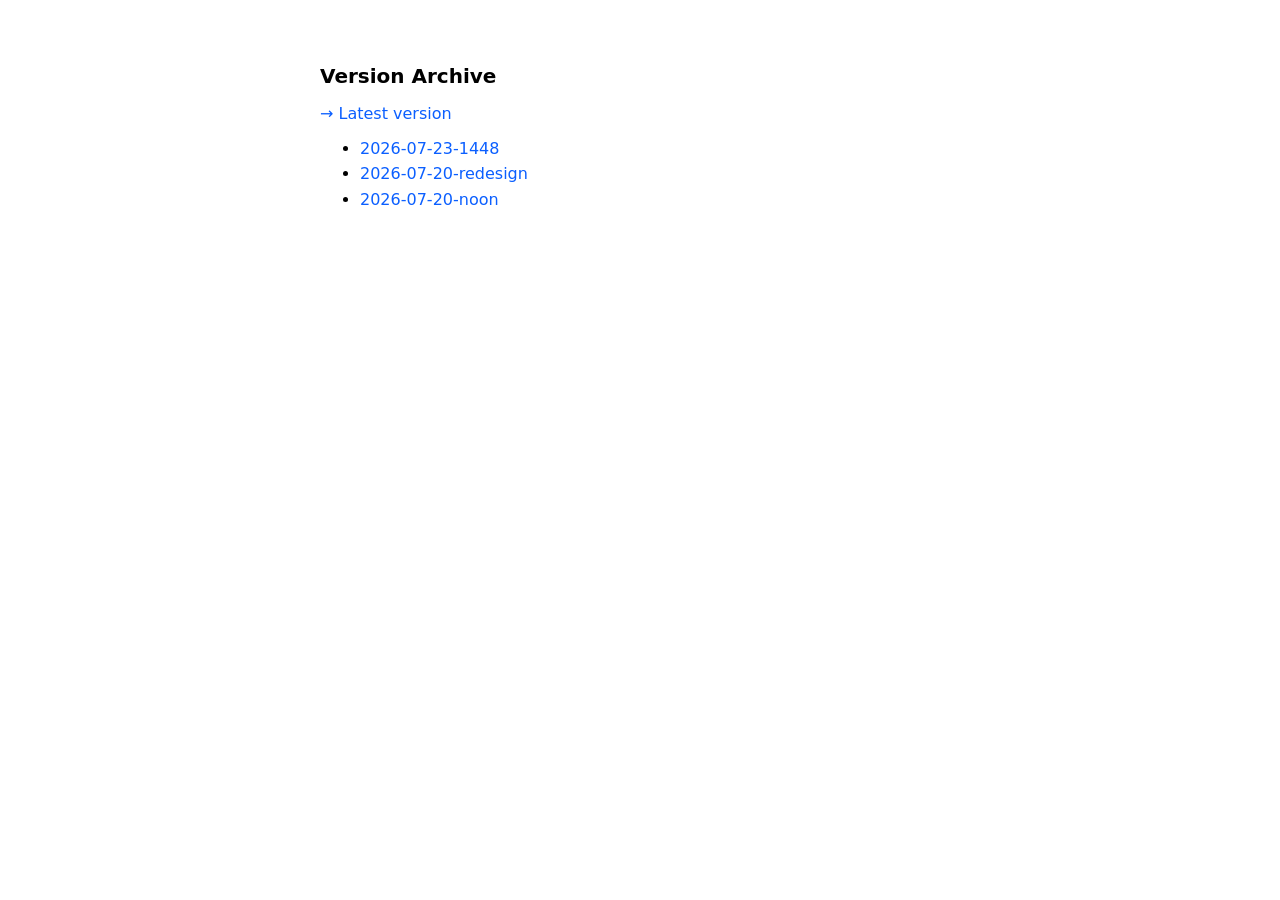
<file: versions.html>
<!DOCTYPE html>
<html lang="en">
  <head>
    <meta charset="UTF-8" />
    <meta name="viewport" content="width=device-width, initial-scale=1.0" />
    <title>Version Archive · MIA Intelligence Platform</title>
    <style>
      body { font-family: system-ui, sans-serif; max-width: 640px; margin: 4rem auto; padding: 0 1rem; }
      h1 { font-size: 1.25rem; }
      li { margin: 0.4rem 0; }
      a { color: #0b5fff; text-decoration: none; }
      a:hover { text-decoration: underline; }
    </style>
  </head>
  <body>
    <h1>Version Archive</h1>
    <p><a href="/MIA-intelligence-platform/">→ Latest version</a></p>
    <ul>
      <li><a href="/MIA-intelligence-platform/v/2026-07-23-1448/">2026-07-23-1448</a></li>
      <li><a href="/MIA-intelligence-platform/v/2026-07-20-redesign/">2026-07-20-redesign</a></li>
      <li><a href="/MIA-intelligence-platform/v/2026-07-20-noon/">2026-07-20-noon</a></li>
    </ul>
  </body>
</html>
</file>
